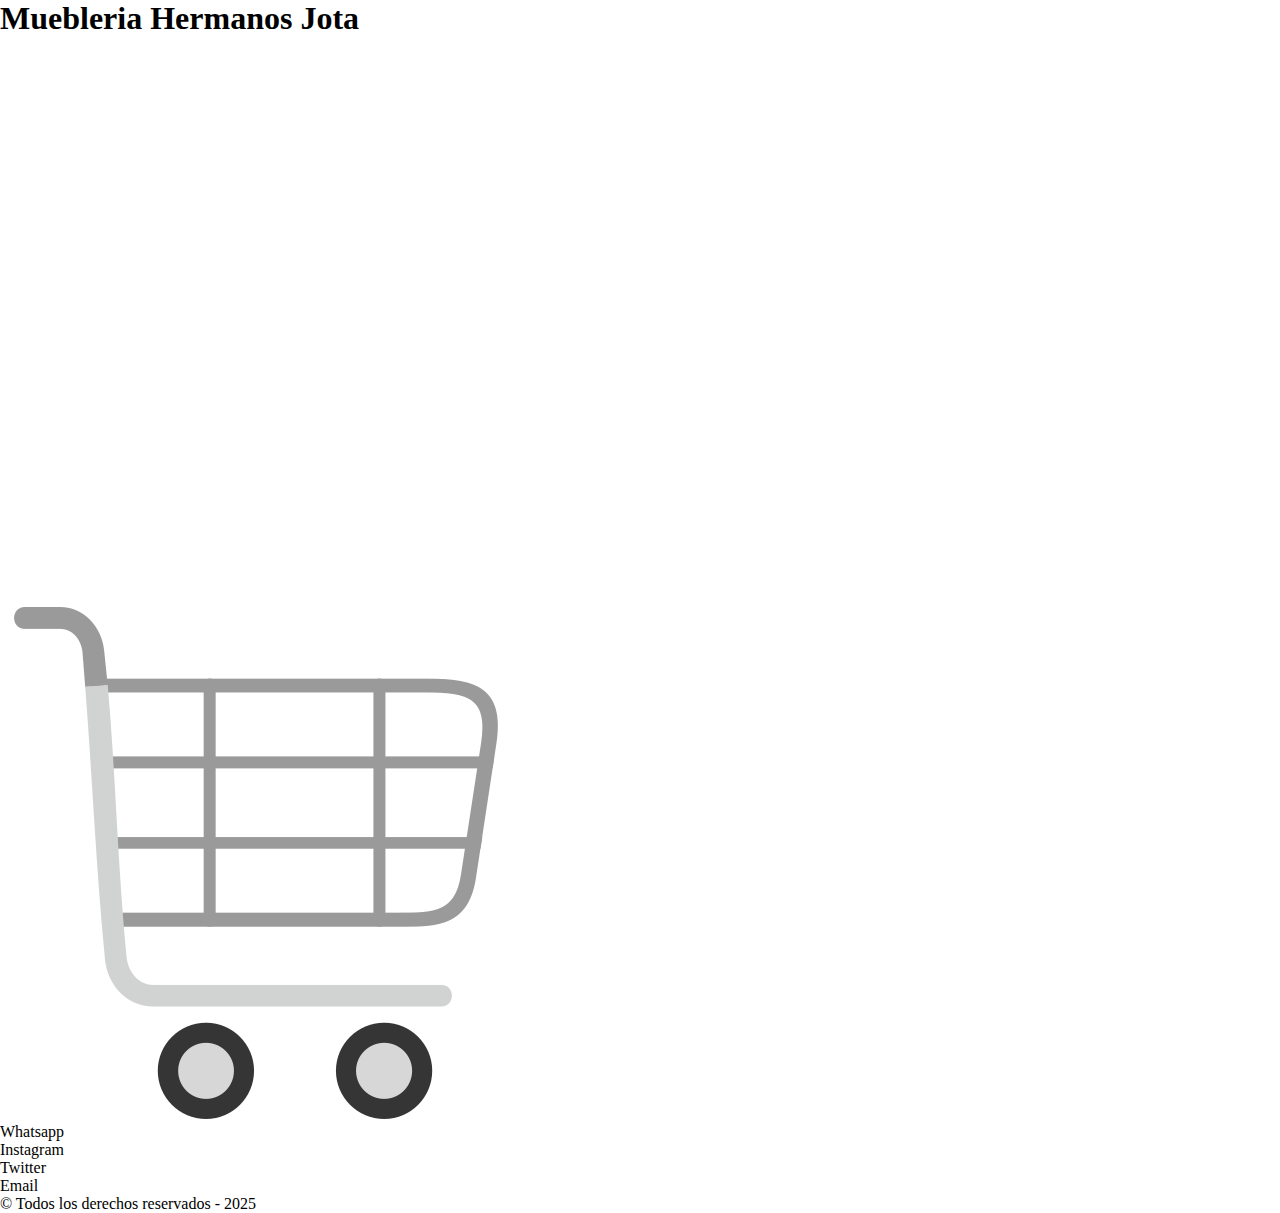
<file: carrito_de_compras.html>
<!DOCTYPE html>
<html lang="es">
<head>
    <link rel="stylesheet" href="estilos.css">
    <meta name="viewport" content="width=device-width, initial-scale=1.0"> <!--esto es para diseño responsivo-->
    <meta charset="UTF-8">
    <meta name="viewport" content="width=device-width, initial-scale=1.0">
    <title>Carrito de compras</title>
<body>

<header>
    <div class="header-titulo">
        <h1 class="marca-titulo">Muebleria Hermanos Jota</h1>
    </div>
    <div class="header-logo">
        <img src="J.png" alt="Logo">
    </div>

    <div class="header-navegador">
        <nav>
            <ul class="header-lista">
                <li><a href="index.html">Inicio</a> </li>
                <li><a href="productos.html">Productos</a> </li>
                <li><a href="contacto.html">Contacto</a> </li>
                <li><a href="carrito_de_compras.html"> <img class="carritoCompras-logo" src="carrito-de-compras.png"
                            alt="Carrito de compras"></a> </li>
            </ul>
        </nav>
    </div>
</header>


    <main>
        
    </main>


    <footer>
        <ul class="footer-lista">
            <li>Whatsapp</li>
            <li>Instagram</li>
            <li>Twitter</li>
            <li>Email</li>
        </ul>

        <p class="footer-copyright">&copy; Todos los derechos reservados - 2025</p>
    </footer>



</body>
</html>
</file>
<file: estilos.css>
* {
    margin: 0;
    padding: 0;
    box-sizing: border-box;
}

html, body {
    height: 100%;      /* que el body ocupe toda la altura */
    margin: 0;
    display: flex;
    flex-direction: column;
}

main {
    flex: 1;           /* ocupa todo el espacio disponible */
}

footer {
    margin-top: auto;  /* empuja el footer al final */
}

.navegador {
    display: flex;
    justify-content: space-between; 
    align-items: center;
    width: 100%;
    padding: 10px 15px;
    border-bottom: 1px solid #cccccc;
    font-family: Verdana, Geneva, Tahoma, sans-serif;
    color: white;
    background-color:rgb(154, 100, 1);
}

.marca {
    display: flex;
    align-items: center;
    gap: 15px; /* espacio entre logo y título */
}

.marca h1 {
    font-size:larger;
    font-style: italic;
}

.marca img {
    flex: 1;
    width: 100px;
    height: auto;
}

.navegador ul {
    align-items:center;
    text-align: right;
    list-style: none; /* saca los puntitos de la lista */
    display: flex;
    gap: 30px; /* es la separacion entre cada link */
}

 ul li a {
    text-decoration: none;
    font-size: smaller;
    color: white;
}

.navegador ul li img{
    flex: 1;
    width: 50px;
    height: auto;
}

.pieDePagina ul{
    display: flex;
    flex-direction: row;
    justify-content: space-between; 
    align-items:end;
    list-style: none;
    width: 100%;
    padding: 10px 15px;
    border-top: 1px solid #cccccc;
    gap: 30px;
    font-family: Verdana, Geneva, Tahoma, sans-serif;
    font-size: smaller;
    color: white;
    background-color:rgb(154, 100, 1);
}


.catalogoProductos{
    display:flex;
    flex-direction: column;
    justify-content: space-between; 
    align-items: center;
}

.catalogoProductos h1{
    font-family: Verdana, Geneva, Tahoma, sans-serif;
    font-size:larger;
    font-style: italic;
}

.listaProductos {
    display: flex;
    flex-direction: row;
    gap:30px;
}

.productoIndividual {
    text-align: center;
    width: 350px;
    height: 350px;
    padding: 25px;
    border: 1px solid #cccccc;
    box-shadow: 20px 20px 40px #e0e0e0;
    margin: 20px 0;
    background-color: bisque;
}
</file>
